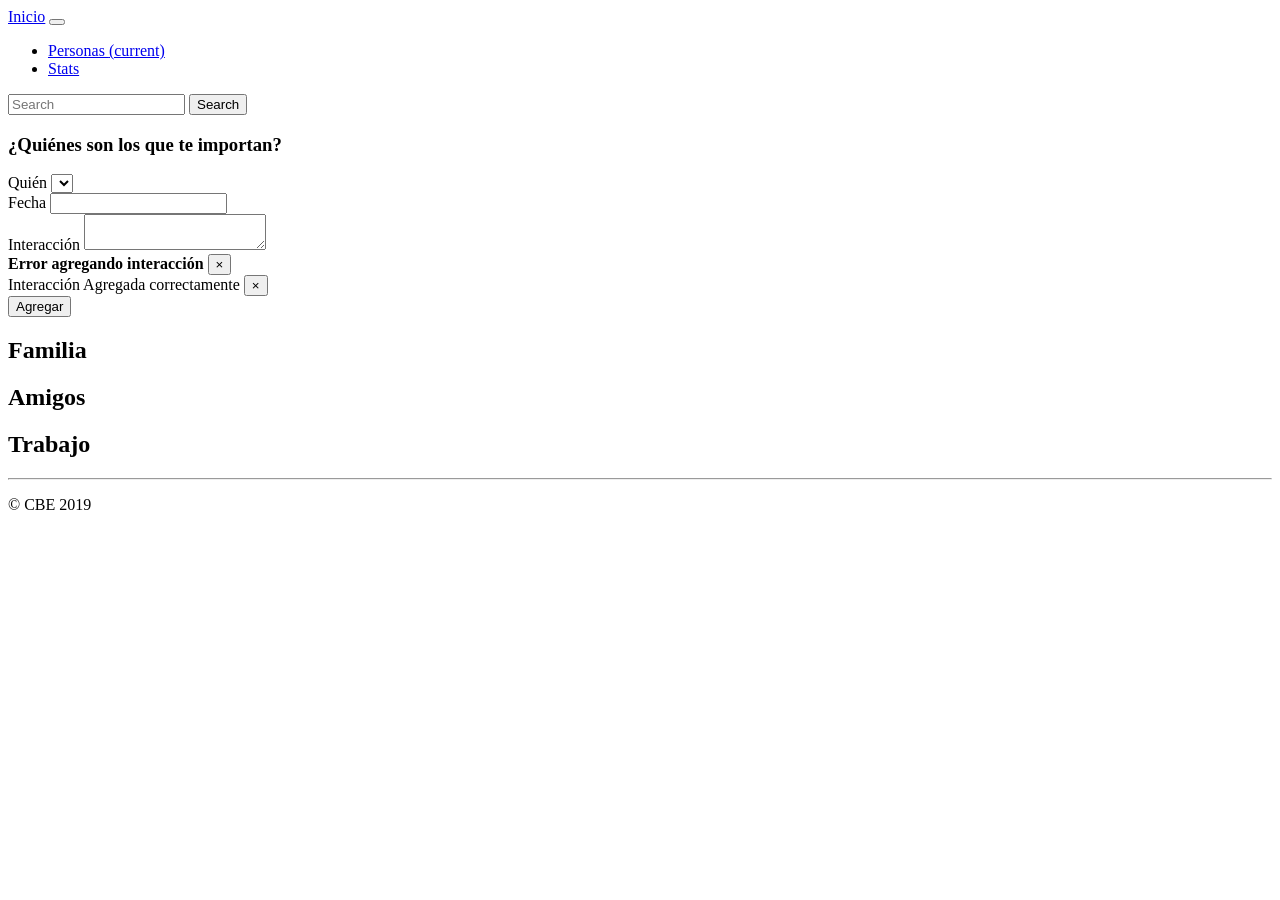
<file: java/cbe/src/main/resources/templates/index.html>
<!doctype html>
<html lang="en">
<head>
    <meta charset="utf-8">
    <meta name="viewport" content="width=device-width, initial-scale=1, shrink-to-fit=no">
    <meta name="description" content="">
    <meta name="author" content="">

    <title>CBE</title>

    <!-- Bootstrap core CSS -->
    <link th:href="@{/css/bootstrap.min.css}" rel="stylesheet">
    <link th:href="@{/css/bootstrap-datepicker3.min.css}" rel="stylesheet">

    <!-- Custom styles for this template -->
    <link th:href="@{/css/cbe.css}" rel="stylesheet">
</head>

<body>

<nav class="navbar navbar-expand-md navbar-dark fixed-top bg-dark">
    <a class="navbar-brand" href="/">Inicio</a>
    <button class="navbar-toggler" type="button" data-toggle="collapse" data-target="#navbarsExampleDefault" aria-controls="navbarsExampleDefault" aria-expanded="false" aria-label="Toggle navigation">
        <span class="navbar-toggler-icon"></span>
    </button>

    <div class="collapse navbar-collapse" id="navbarsExampleDefault">
        <ul class="navbar-nav mr-auto">
            <li class="nav-item active">
                <a class="nav-link" href="/personas">Personas <span class="sr-only">(current)</span></a>
            </li>
            <!-- <li class="nav-item active">
                <a class="nav-link" href="/">Home <span class="sr-only">(current)</span></a>
            </li> -->
            <li class="nav-item">
                <a class="nav-link" href="/stats">Stats</a>
            </li>
            <!-- <li class="nav-item">
                <a class="nav-link disabled" href="#">Disabled</a>
            </li> -->
            <!-- <li class="nav-item dropdown">
                <a class="nav-link dropdown-toggle" href="http://example.com" id="dropdown01" data-toggle="dropdown" aria-haspopup="true" aria-expanded="false">Dropdown</a>
                <div class="dropdown-menu" aria-labelledby="dropdown01">
                    <a class="dropdown-item" href="#">Action</a>
                    <a class="dropdown-item" href="#">Another action</a>
                    <a class="dropdown-item" href="#">Something else here</a>
                </div>
            </li> -->
        </ul>
        <form class="form-inline my-2 my-lg-0">
            <input class="form-control mr-sm-2" type="text" placeholder="Search" aria-label="Search">
            <button class="btn btn-outline-success my-2 my-sm-0" type="submit">Search</button>
        </form>
    </div>
</nav>

<main role="main">

    <!-- Main jumbotron for a primary marketing message or call to action -->
    <div class="jumbotron">
        <div class="container">
            <h3>¿Quiénes son los que te importan?</h3>

            <form method="post" id="addinteraction">
                    <div class="form-group">
                        <label for="persons">Quién</label>
                        <select class="form-control" id="persons" required></select>
                    </div>

                    <!-- <div class="form-group">
                        <label for="date">Fecha</label>
                        <input type="text" class="form-control" id="date">
                    </div> -->

                    <div class="form-group">
                        <label for="date">Fecha</label>
                        <input type="text" class="form-control" id="date" required><span class="input-group-addon"><i class="glyphicon glyphicon-th"></i></span>
                      </div>

                    <div class="form-group">
                        <label for="interactiontext">Interacción</label>
                        <textarea class="form-control" id="interactiontext" required></textarea>
                    </div>

                    <div class="alert alert-danger alert-dismissible fade show" role="alert" id="alert_error">
                            <strong>Error agregando interacción</strong>
                            <button type="button" class="close" data-dismiss="alert" aria-label="Close">
                                <span aria-hidden="true">&times;</span>
                            </button>
                        </div>

                    <div class="alert alert-success alert-dismissible fade show" role="alert" id="alert">
                            Interacción Agregada correctamente
                        <button type="button" class="close" data-dismiss="alert" aria-label="Close">
                            <span aria-hidden="true">&times;</span>
                        </button>
                    </div>
    
                    <button type="submit" class="btn btn-primary">Agregar</button>
                </form>
        </div>
    </div>

    <div class="container">
        <div class="row">
            <div class="col-md-4">
                <h2>Familia</h2>
                <ul class="list-group list-group-flush" id="family_interactions">
                        <!-- <li class="list-group-item">Cras justo odio</li> -->
                        <!-- 
                        <li class="list-group-item">Vestibulum at eros</li> -->
                </ul>
            </div>
            <div class="col-md-4">
                <h2>Amigos</h2>
                <ul class="list-group list-group-flush" id="friend_interactions">
                        <!-- <li class="list-group-item">Cras justo odio</li> -->
                        <!-- <li class="list-group-item">Morbi leo risus</li> -->
                </ul>
            </div>
            <div class="col-md-4">
                <h2>Trabajo</h2>
                <ul class="list-group list-group-flush" id="coworkers_interactions">
                        <!-- <li class="list-group-item">Cras justo odio</li> -->
                        <!-- <li class="list-group-item">Dapibus ac facilisis in</li> -->
                </ul>
            </div>
        </div>

        <hr>

    </div> <!-- /container -->

</main>

<footer class="container">
    <p>&copy; CBE 2019</p>
</footer>

<!-- Bootstrap core JavaScript
================================================== -->
<!-- Placed at the end of the document so the pages load faster -->
    <script th:src="@{/js/popper.min.js}"></script>
    <script th:src="@{/js/bootstrap.min.js}"></script>
    <script th:src="@{/js/jquery-3.3.1.min.js}"></script>
    <script th:src="@{/js/bootstrap-datepicker.min.js}"></script>
    <script th:src="@{/js/cbe.js}"></script>
</body>
</html>
</file>
